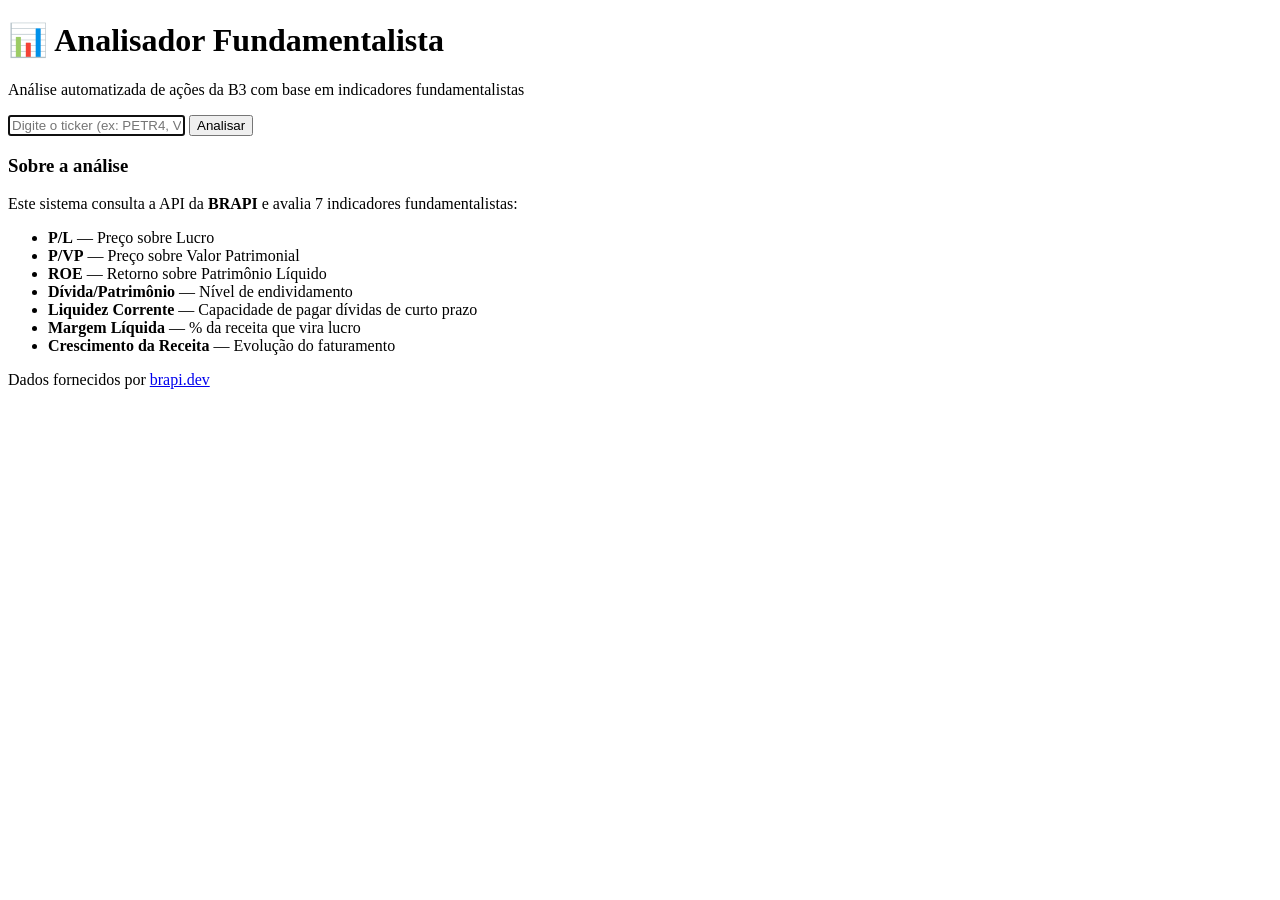
<file: src/main/resources/templates/index.html>
<!DOCTYPE html>
<html lang="pt-BR" xmlns:th="http://www.thymeleaf.org">
<head th:replace="~{fragments/layout :: head('Analisador Fundamentalista de Ações')}"></head>
<body>
<div class="container">
    <header>
        <h1>📊 Analisador Fundamentalista</h1>
        <p class="subtitle">Análise automatizada de ações da B3 com base em indicadores fundamentalistas</p>
    </header>

    <main>
        <form action="/analisar" method="get" class="search-form">
            <input type="text"
                   name="ticker"
                   placeholder="Digite o ticker (ex: PETR4, VALE3, ITUB4, MGLU3)"
                   required
                   autofocus
                   maxlength="10">
            <button type="submit">Analisar</button>
        </form>

        <div th:if="${erro}" class="alerta-erro">
            <p th:text="${erro}"></p>
        </div>

        <section class="info-box">
            <h3>Sobre a análise</h3>
            <p>Este sistema consulta a API da <strong>BRAPI</strong> e avalia 7 indicadores fundamentalistas:</p>
            <ul>
                <li><strong>P/L</strong> — Preço sobre Lucro</li>
                <li><strong>P/VP</strong> — Preço sobre Valor Patrimonial</li>
                <li><strong>ROE</strong> — Retorno sobre Patrimônio Líquido</li>
                <li><strong>Dívida/Patrimônio</strong> — Nível de endividamento</li>
                <li><strong>Liquidez Corrente</strong> — Capacidade de pagar dívidas de curto prazo</li>
                <li><strong>Margem Líquida</strong> — % da receita que vira lucro</li>
                <li><strong>Crescimento da Receita</strong> — Evolução do faturamento</li>
            </ul>
            <p th:replace="~{fragments/layout :: aviso-educacional('aviso')}"></p>
        </section>
    </main>

    <footer>
        <p>Dados fornecidos por <a href="https://brapi.dev" target="_blank" rel="noopener">brapi.dev</a></p>
    </footer>
</div>
</body>
</html>
</file>
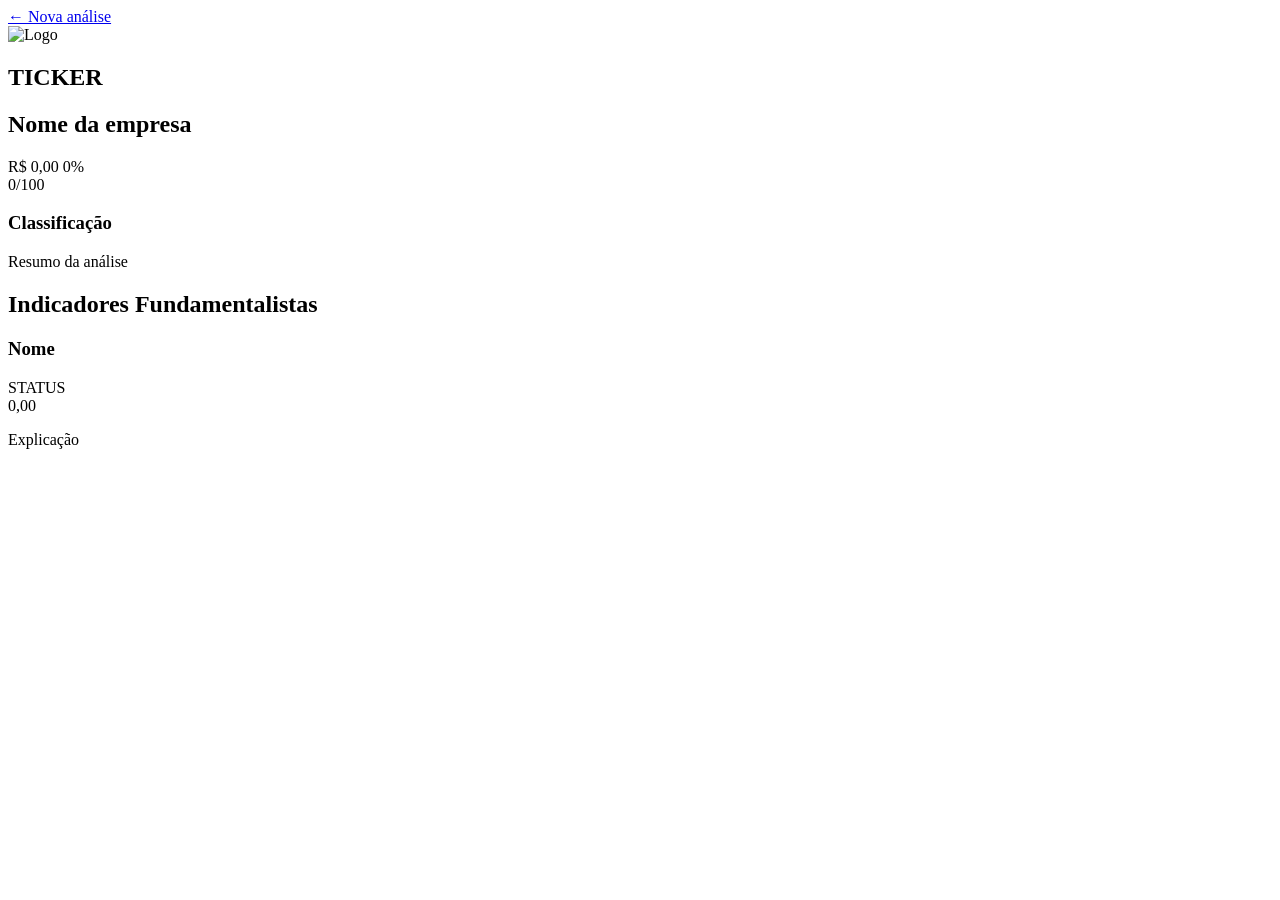
<file: src/main/resources/templates/resultado.html>
<!DOCTYPE html>
<html lang="pt-BR" xmlns:th="http://www.thymeleaf.org">
<head th:replace="~{fragments/layout :: head('Análise de ' + ${relatorio.ticker()})}"></head>
<body>
<div class="container">
    <header class="header-resultado">
        <a href="/" class="btn-voltar">← Nova análise</a>
    </header>

    <main>
        <section class="empresa-header">
            <img th:if="${relatorio.logoUrl()}" th:src="${relatorio.logoUrl()}" alt="Logo" class="logo-empresa">
            <div>
                <h1 th:text="${relatorio.ticker()}">TICKER</h1>
                <h2 th:text="${relatorio.nomeEmpresa()}">Nome da empresa</h2>
                <div class="preco-atual">
                    <span class="preco" th:text="'R$ ' + ${#numbers.formatDecimal(relatorio.precoAtual(), 1, 'POINT', 2, 'COMMA')}">R$ 0,00</span>
                    <span class="variacao"
                          th:classappend="${relatorio.variacaoPercentual() != null and relatorio.variacaoPercentual() >= 0} ? 'positivo' : 'negativo'"
                          th:text="${relatorio.variacaoPercentual() != null} ? (${#numbers.formatDecimal(relatorio.variacaoPercentual(), 1, 'POINT', 2, 'COMMA')} + '%') : '-'">0%</span>
                </div>
            </div>
        </section>

        <section class="pontuacao-card"
                 th:classappend="${relatorio.pontuacao()} >= 70 ? 'score-bom' : (${relatorio.pontuacao()} >= 40 ? 'score-neutro' : 'score-ruim')">
            <div class="pontuacao-numero">
                <span th:text="${relatorio.pontuacao()}">0</span><span class="small">/100</span>
            </div>
            <div class="pontuacao-texto">
                <h3 th:text="${relatorio.classificacao()}">Classificação</h3>
                <p th:text="${relatorio.resumo()}">Resumo da análise</p>
            </div>
        </section>

        <section class="metricas">
            <h2>Indicadores Fundamentalistas</h2>
            <div class="metricas-grid">
                <div th:each="metrica : ${relatorio.metricas()}"
                     class="metrica-card"
                     th:classappend="${metrica.status().name().toLowerCase()}">
                    <div class="metrica-header">
                        <h3 th:text="${metrica.nome()}">Nome</h3>
                        <span class="badge" th:text="${metrica.status()}">STATUS</span>
                    </div>
                    <div class="metrica-valor" th:text="${metrica.valor()}">0,00</div>
                    <p class="metrica-explicacao" th:text="${metrica.explicacao()}">Explicação</p>
                </div>
            </div>
        </section>

        <section class="disclaimer">
            <p th:replace="~{fragments/layout :: aviso-educacional('')}"></p>
        </section>
    </main>
</div>
</body>
</html>
</file>
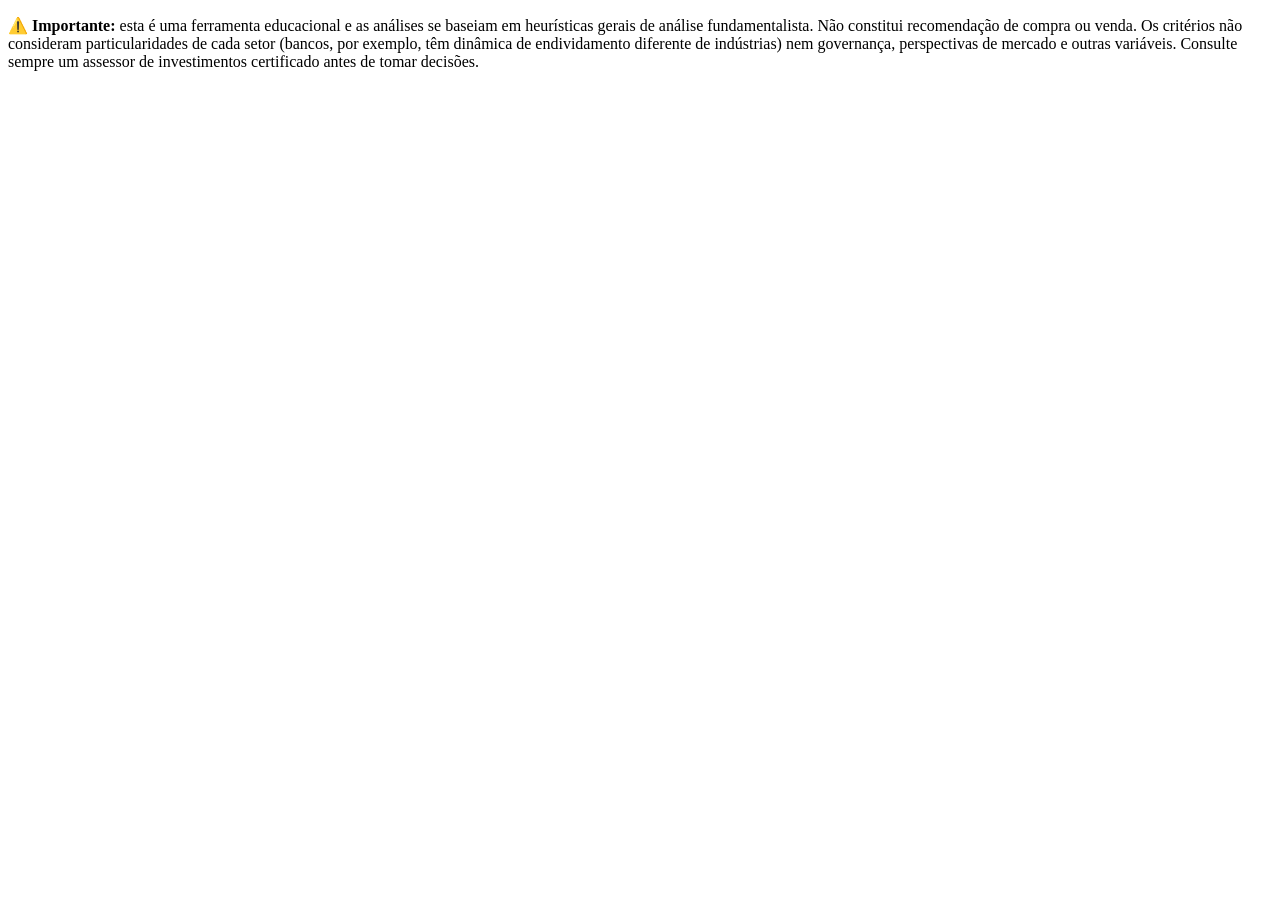
<file: src/main/resources/templates/fragments/layout.html>
<!DOCTYPE html>
<html lang="pt-BR" xmlns:th="http://www.thymeleaf.org">
<head th:fragment="head(titulo)">
    <meta charset="UTF-8">
    <meta name="viewport" content="width=device-width, initial-scale=1.0">
    <title th:text="${titulo}">Analisador Fundamentalista de Ações</title>
    <link rel="stylesheet" th:href="@{/css/style.css}">
</head>
<body>
<p th:fragment="aviso-educacional(classe)" th:class="${classe}">
    ⚠️ <strong>Importante:</strong> esta é uma ferramenta educacional e as análises se baseiam em heurísticas gerais de
    análise fundamentalista. Não constitui recomendação de compra ou venda. Os critérios não consideram
    particularidades de cada setor (bancos, por exemplo, têm dinâmica de endividamento diferente de indústrias) nem
    governança, perspectivas de mercado e outras variáveis. Consulte sempre um assessor de investimentos certificado
    antes de tomar decisões.
</p>
</body>
</html>
</file>
